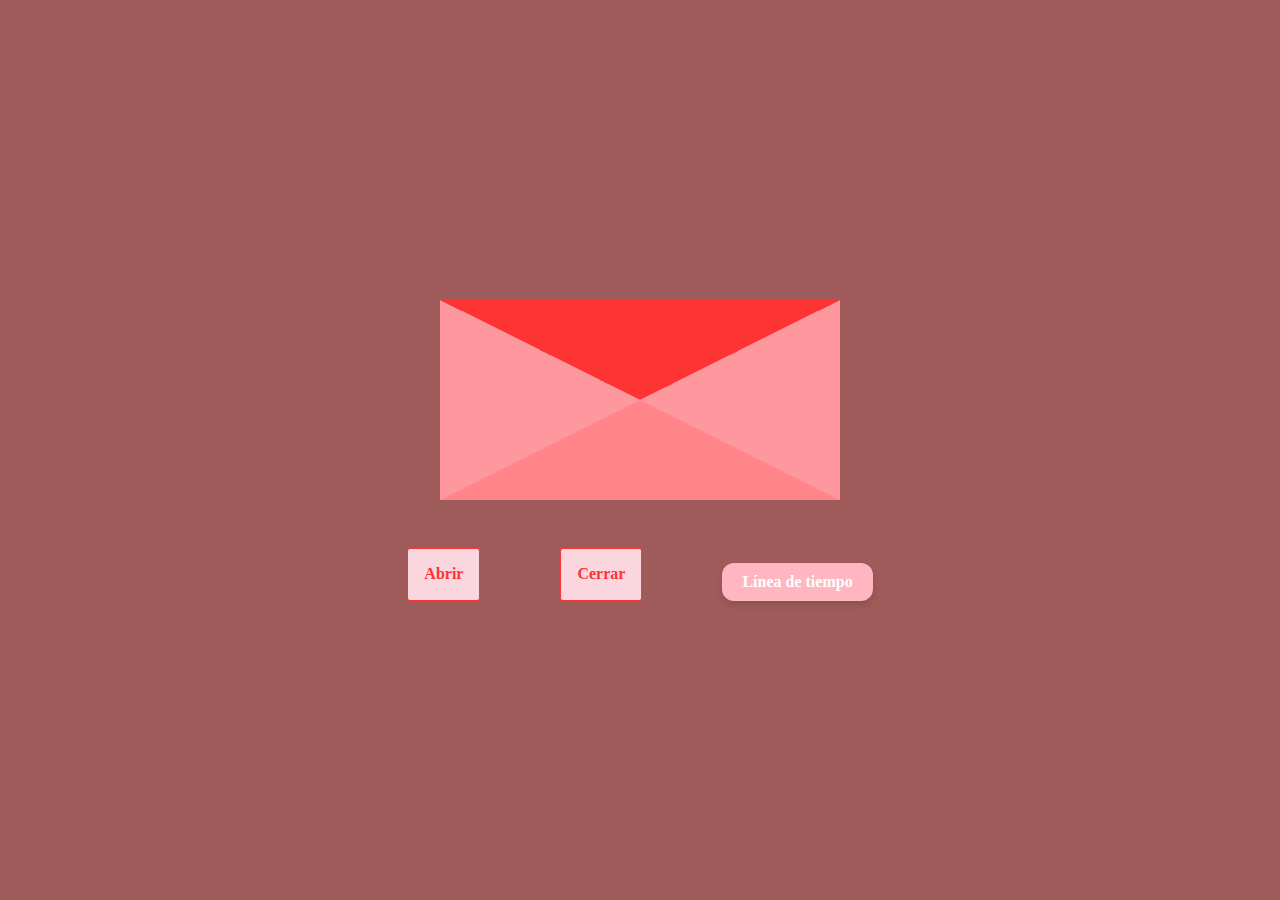
<file: index.html>
<!DOCTYPE html>
<html lang="es">
<head>
  <meta charset="UTF-8">
  <meta name="viewport" content="width=device-width, initial-scale=1.0">
  <title>Carta</title>
  <link rel="stylesheet" href="style.css">
</head>
<body>
  <main>
    <div class="container-letter">
      <div class="cover"></div>
      <span class="heart">♥</span>
      <p class="paper" id="mainMessage">
        Hola amor, te amo. Espero tengas un excelente dia. Hice esta cartita para ti, eres lo mejor que me ha pasado, realmente me gusta estar contigo y para ti!, Buenos dias corazon, te deseo una excelente jornada laboral! </p>
      <div class="letter"></div>
    </div>
    <div class="options">
      <button id="open">Abrir</button>
      <button id="close">Cerrar</button>
      <a href="Index2.html" class="btn-timeline">Línea de tiempo</a>
    </div>
  </main>
  <script src="script.js"></script>
</body>

<style>
    .btn-timeline {
  display: inline-block;
  padding: 10px 20px;
  background-color: #ffb6c1;
  color: white;
  text-decoration: none;
  border-radius: 12px;
  font-weight: bold;
  box-shadow: 0 4px 6px rgba(0,0,0,0.1);
  transition: background-color 0.3s ease, transform 0.2s ease;
  margin-top: 15px;
}

.btn-timeline:hover {
  background-color: #ff69b4;
  transform: scale(1.05);
}

</style>
</html>
</file>
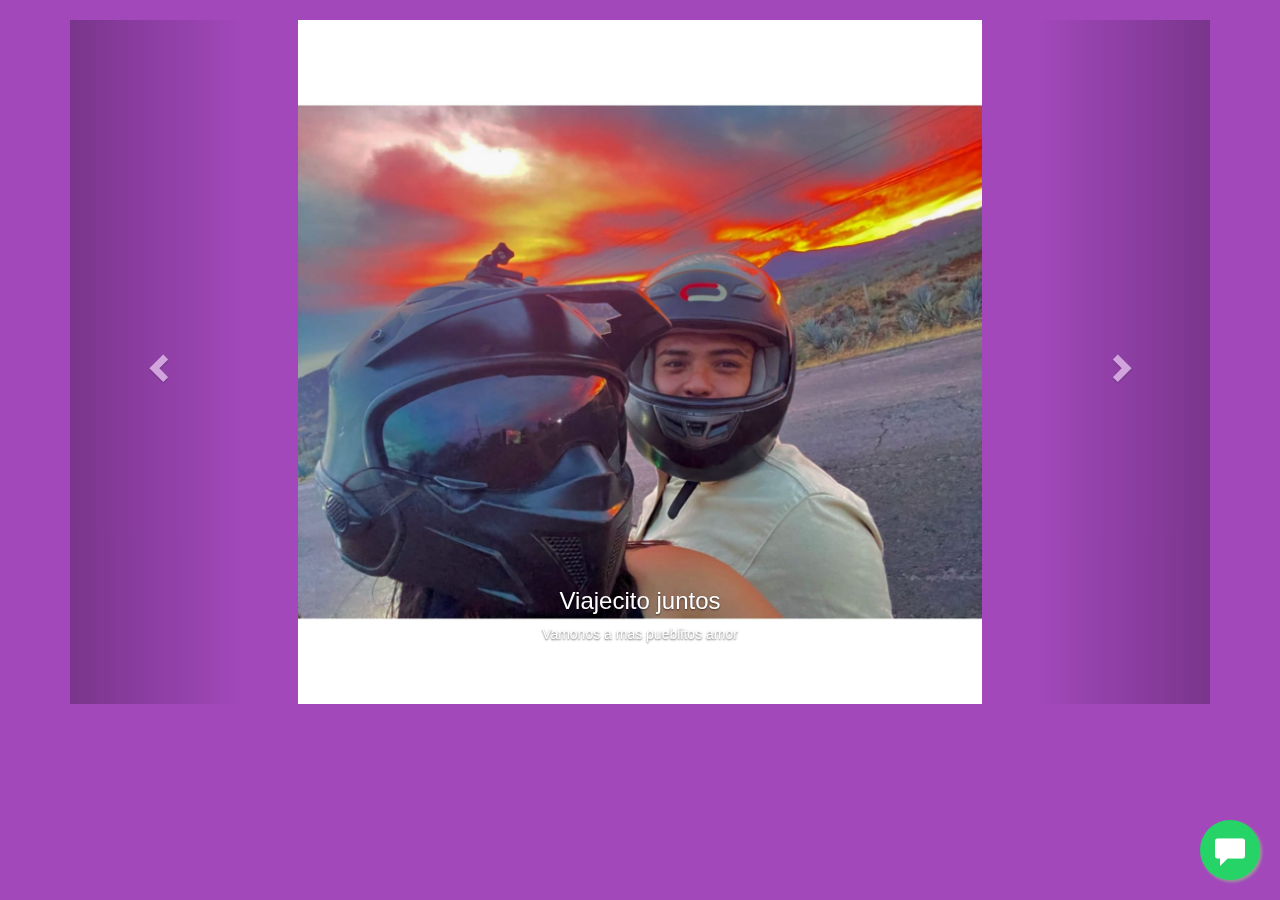
<file: Index2.html>
<head>
    <title>Carousel/Slideshow</title>
    <meta charset="utf-8">
    <meta name="viewport" content="width=device-width, initial-scale=1">
    <link rel="stylesheet" href="https://maxcdn.bootstrapcdn.com/bootstrap/3.3.7/css/bootstrap.min.css">
    <script src="https://ajax.googleapis.com/ajax/libs/jquery/3.1.1/jquery.min.js"></script>
    <script src="https://maxcdn.bootstrapcdn.com/bootstrap/3.3.7/js/bootstrap.min.js"></script>
    <style>
      body {
        background-color: rgb(162, 72, 187);
      }
  
      .carousel-inner > .item > img,
      .carousel-inner > .item > a > img {
        width: 60%;
        margin: auto;
      }
  
      /* Botón flotante de WhatsApp */
      .whatsapp-float {
        position: fixed;
        width: 60px;
        height: 60px;
        bottom: 20px;
        right: 20px;
        background-color: #25d366;
        color: white;
        border-radius: 50%;
        text-align: center;
        font-size: 30px;
        box-shadow: 2px 2px 3px #999;
        z-index: 1000;
      }
  
      .whatsapp-float i {
        margin-top: 15px;
      }
  
      .whatsapp-float:hover {
        background-color: #1ebc59;
        text-decoration: none;
      }
    </style>
  </head>
  
  <body>
  
  <div class="container">
    <br>
    <div id="theCarousel" class="carousel slide" data-ride="carousel">
      <!-- Indicadores -->
      <ol class="carousel-indicators">
        <li data-target="#theCarousel" data-slide-to="0" class="active"></li>
        <li data-target="#theCarousel" data-slide-to="1"></li>
        <li data-target="#theCarousel" data-slide-to="2"></li>
        <li data-target="#theCarousel" data-slide-to="3"></li>
        <li data-target="#theCarousel" data-slide-to="4"></li>
        <li data-target="#theCarousel" data-slide-to="5"></li>
        <li data-target="#theCarousel" data-slide-to="6"></li>
        <li data-target="#theCarousel" data-slide-to="7"></li>
        <li data-target="#theCarousel" data-slide-to="8"></li>
      </ol>
  
      <div class="carousel-inner" role="listbox">
        <div class="item active">
          <img src="imgs/tql.jpg" alt="Ilustracion">
          <div class="carousel-caption d-none d-md-block">
            <h3>Viajecito juntos</h3>
            <p>Vamonos a mas pueblitos amor</p>
          </div>
        </div>
        <div class="item">
          <img src="imgs/Ripley.jpg" alt="Ilustracion">
          <div class="carousel-caption d-none d-md-block">
            <h3>Amo los días junto a ti</h3>
          </div>
        </div>
        <div class="item">
          <img src="imgs/Reina2.jpg" alt="Ilustracion">
          <div class="carousel-caption d-none d-md-block">
            <h3>Mi vidaaaa</h3>
          </div>
        </div>
        <div class="item">
          <img src="imgs/Reina.jpg" alt="Ilustracion">
          <div class="carousel-caption d-none d-md-block">
            <h3>La dueña de mi corazón</h3>
          </div>
        </div>
        <div class="item">
          <img src="imgs/Pizza.jpg" alt="Ilustracion">
          <div class="carousel-caption d-none d-md-block">
            <h3>Pizzita con mi cielo</h3>
          </div>
        </div>
        <div class="item">
          <img src="imgs/gdluzrey.jpg" alt="fotografia" width="600" height="424">
          <div class="carousel-caption d-none d-md-block">
            <h3>Esta belleza y atrás muchas luces</h3>
          </div>
        </div>
        <div class="item">
          <img src="imgs/CafeSP.jpg" alt="CafeSP" width="600" height="424">
          <div class="carousel-caption d-none d-md-block">
            <h3>Cafesito con la preciosa</h3>
            <p>TE AMO</p>
          </div>
        </div>
        <div class="item">
          <img src="imgs/Gdluz.jpg" alt="diseño" width="600" height="424">
          <div class="carousel-caption d-none d-md-block">
            <h3>En el gdl luz con la preciosa</h3>
            <p>GDLUZ</p>
          </div>
        </div>
      </div>
  
      <a class="left carousel-control" href="#theCarousel" role="button" data-slide="prev">
        <span class="glyphicon glyphicon-chevron-left" aria-hidden="true"></span>
        <span class="sr-only">anterior</span>
      </a>
      <a class="right carousel-control" href="#theCarousel" role="button" data-slide="next">
        <span class="glyphicon glyphicon-chevron-right" aria-hidden="true"></span>
        <span class="sr-only">siguiente</span>
      </a>
    </div>
  </div>
  
  <!-- Botón de WhatsApp flotante -->
  <a href="https://wa.me/5213317056123?text=Buenos%20díassss%20amorsin%20❤️" class="whatsapp-float" target="_blank">
    <i class="glyphicon glyphicon-comment"></i>
  </a>
  
  </body>
</file>
<file: style.css>
/* reset css */

* {
    min-width: 0;
    font: inherit;
  }
  
  *,
  *::before,
  *::after {
    box-sizing: border-box;
  }
  
  img,
  video,
  svg {
    display: block;
    height: auto;
    max-width: 100%;
  }
  
  body {
    margin: 0;
    min-height: 100dvh;
  }
  
  h1,
  h2,
  h3 {
    text-wrap: balance;
  }
  
  p {
    text-wrap: pretty;
  }
  
  /* styles */
  /* TODO: Cambiar la fuente
  
  * {
    font-family: comic-sans;
  } */
  
  body {
    background-color: #9f5a5a;
  }
  
  main {
    display: flex;
    flex-direction: column;
  
    gap: 3rem;
    justify-content: center;
    align-items: center;
    height: 100vh;
  }
  
  .container-letter {
    position: relative;
  }
  
  .cover {
    position: absolute;
    border-left: 200px solid transparent;
    border-right: 200px solid transparent;
    border-top: 100px solid #fe3334;
    border-bottom: 100px solid transparent;
  
    /*  */
    transition: transform .75s;
    transform-origin: top;
  }
  
  .paper {
    position: absolute;
    padding: 1.5rem;
    line-height: 2rem;
    right: 5px;
    z-index: -1;
    background: white;
    width: 390px;
    height: 180px;
    font-size: 11px;
  
    transition: all .75s;
  }
  
  .letter {
    border-left: 200px solid #ff989e;
    border-right: 200px solid #ff989e;
    border-top: 100px solid transparent;
    border-bottom: 100px solid #ff858a;
  }
  
  .options {
    display: flex;
    gap: 5rem;
  
    & button {
      color: #ff3234;
      font-weight: 600;
      border-radius: 3px;
      background: #fad7df;
      padding: 0.5rem 1rem;
      border: 1px solid #fe3334;
      cursor: pointer;
    }
  
    & button:hover {
      background: #ff989e;
      color: white;
    }
  }
  
  .open-cover {
    transform: rotatex(180deg);
  }
  
  .open-paper {
    animation: openPaper .5s forwards;
  }
  
  @keyframes openPaper {
    0% {
      top: 0;
    }
    100% {
      top: -120px;
    }
  }
  
  .close-paper {
    animation: closePaper .5s forwards;
  }
  
  @keyframes closePaper {
    0% {
      top: -120px;
    }
    100% {
      top: 0;
    }
  }
  
  
  .heart {
    display: none;
    position: absolute;
    top: 25%;
    left: 46.5%;
    margin: auto;
    font-size: 3rem;
  
    color: #fe3334;
  
    animation: crecer 1s forwards ;
  }
  
  @keyframes crecer {
    0% {
      scale: 1;
      opacity: 1;
    }
    100% {
      scale: 3;
      opacity: 0;
  
    }
  }
</file>
